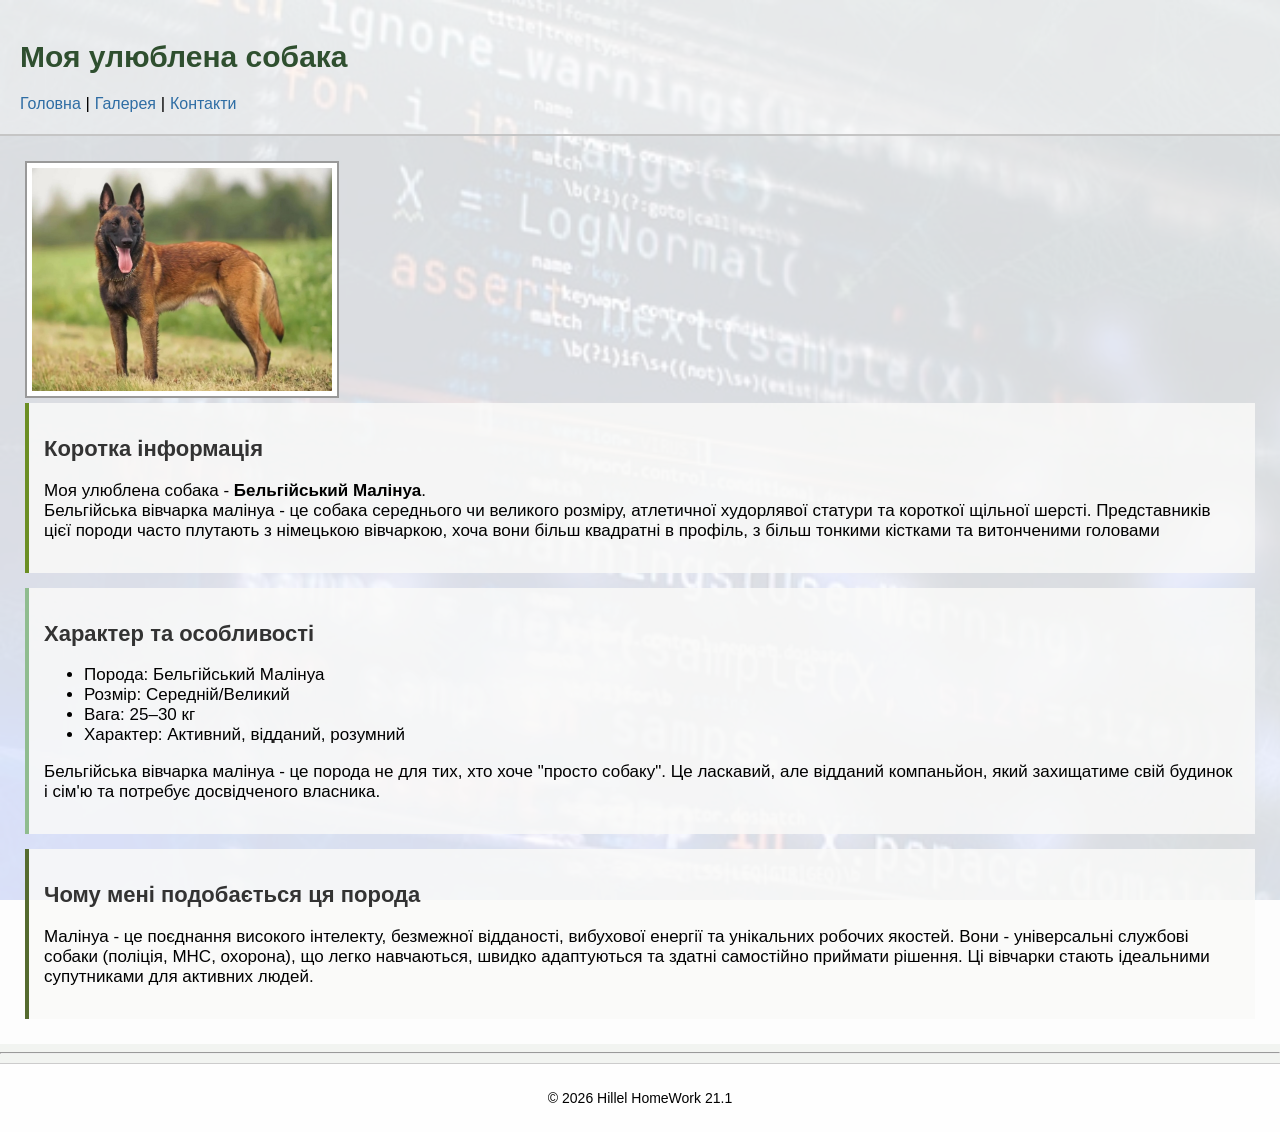
<file: index.html>
<!DOCTYPE html>
<html lang="uk">
<head>
    <meta charset="UTF-8">
    <title>Моя улюблена собака</title>
    <link rel="stylesheet" href="style.css">
</head>
<body id="page">
    <header class="header">
        <h1 class="title">Моя улюблена собака</h1>
        <nav class="nav">
            <a href="index.html" class="nav-link">Головна</a> |
            <a href="pages/gallery.html" class="nav-link">Галерея</a> |
            <a href="pages/contact.html" class="nav-link">Контакти</a>
        </nav>
    </header>
    <main class="content">
        <img src="./Photo/main.jpg" alt="Фото Малінуа" class="dog-photo">
        <section class="info">
            <h2>Коротка інформація</h2>
            <p>
                Моя улюблена собака - <strong>Бельгійський Малінуа</strong>.
                <br>
                Бельгійська вівчарка малінуа - це собака середнього чи великого розміру, атлетичної худорлявої статури та короткої щільної шерсті.
                Представників цієї породи часто плутають з німецькою вівчаркою, хоча вони більш квадратні в профіль, з більш тонкими кістками та витонченими головами
            </p>
        </section>
        <section class="characteristics">
            <h2>Характер та особливості</h2>
            <ul>
                <li>Порода: Бельгійський Малінуа</li>
                <li>Розмір: Середній/Великий</li>
                <li>Вага: 25–30 кг</li>
                <li>Характер: Активний, відданий, розумний</li>
            </ul>
            <p>
                Бельгійська вівчарка малінуа - це порода не для тих, хто хоче "просто собаку". 
                Це ласкавий, але відданий компаньйон, який захищатиме свій будинок і сім'ю та потребує досвідченого власника.
            </p>
        </section>
        <section class="why-i-like">
            <h2>Чому мені подобається ця порода</h2>
            <p>
                Малінуа - це поєднання високого інтелекту, безмежної відданості, вибухової енергії та унікальних робочих якостей. 
                Вони - універсальні службові собаки (поліція, МНС, охорона), що легко навчаються, швидко адаптуються та здатні самостійно приймати рішення. 
                Ці вівчарки стають ідеальними супутниками для активних людей.
            </p>
        </section>
    </main>
    <hr>
    <footer class="footer">
        <p>© 2026 Hillel HomeWork 21.1</p>
    </footer>
</body>
</html>
</file>
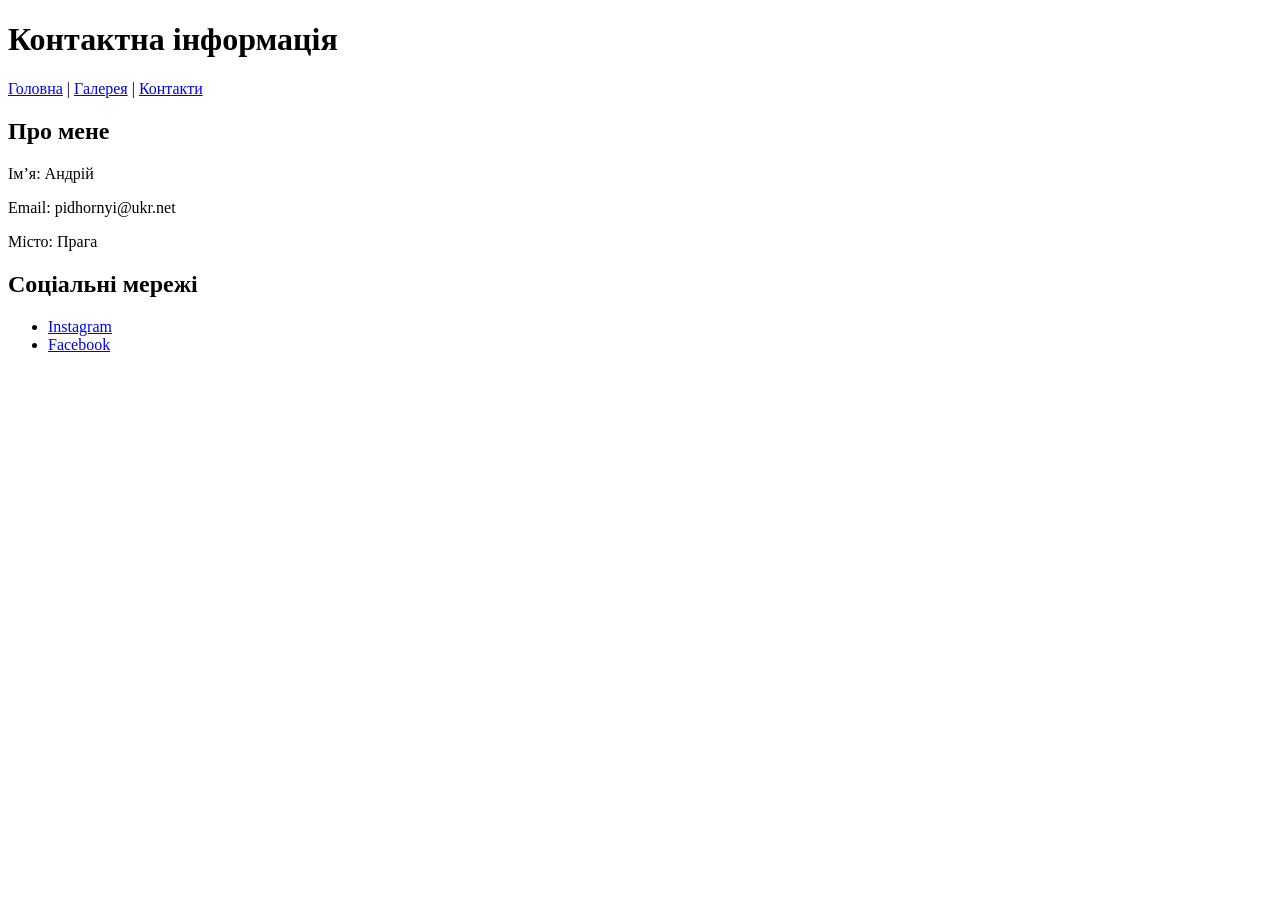
<file: Pages/contact.html>
<!DOCTYPE html>
<html lang="uk">
<head>
    <meta charset="UTF-8">
    <title>Контакти</title>
</head>
<body>

    <header>
        <h1>Контактна інформація</h1>
        <nav>
            <a href="../index.html">Головна</a> |
            <a href="gallery.html">Галерея</a> |
            <a href="contact.html">Контакти</a>
        </nav>
    </header>
    <main>
        <section>
            <h2>Про мене</h2>
            <p>Ім’я: Андрій</p>
            <p>Email: pidhornyi@ukr.net</p>
            <p>Місто: Прага</p>
        </section>

        <section>
            <h2>Соціальні мережі</h2>
            <ul>
                <li><a href="https://www.instagram.com/popular/%D1%81%D0%BE%D0%B1%D0%B0%D0%BA%D0%B0-%D0%BC%D0%B0%D0%BB%D0%B8%D0%BD%D1%83%D0%B0/" target="_blank">Instagram</a></li>
                <li><a href="https://www.facebook.com/p/%D0%91%D0%B5%D0%BB%D1%8C%D0%B3%D0%B8%D0%B9%D1%81%D0%BA%D0%B0%D1%8F-%D0%BE%D0%B2%D1%87%D0%B0%D1%80%D0%BA%D0%B0-%D0%BC%D0%B0%D0%BB%D0%B8%D0%BD%D1%83%D0%B0-100080690562581/" target="_blank">Facebook</a></li>
            </ul>
        </section>
    </main>
</body>
</html>
</file>
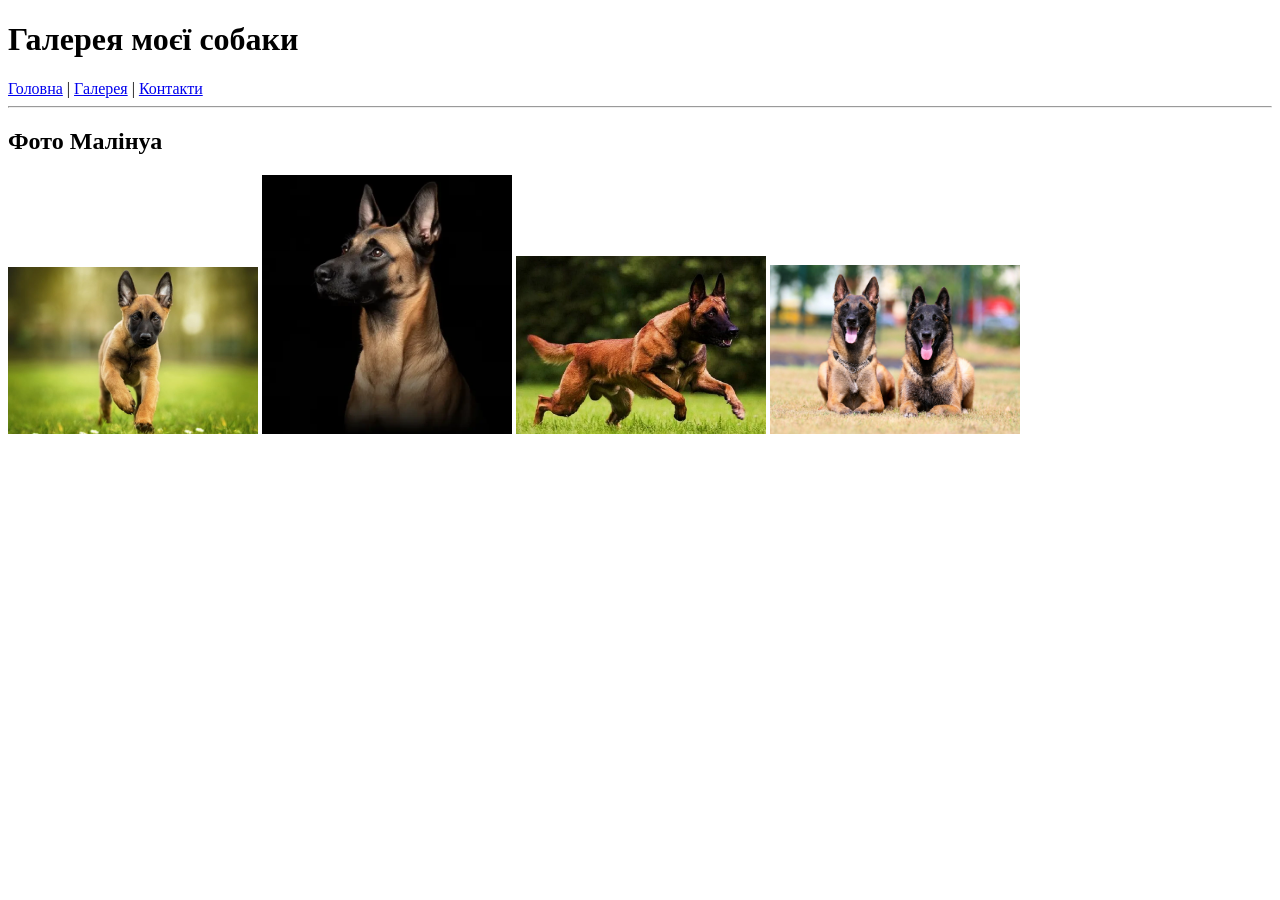
<file: Pages/gallery.html>
<!DOCTYPE html>
<html lang="uk">
<head>
    <meta charset="UTF-8">
    <title>Галерея</title>
</head>
<body>

    <header>
        <h1>Галерея моєї собаки</h1>
        <nav>
            <a href="../index.html">Головна</a> |
            <a href="gallery.html">Галерея</a> |
            <a href="contact.html">Контакти</a>
        </nav>
        <hr>
    </header>
    <main>
        <h2>Фото Малінуа</h2>
        <img src="../Photo/849663bddc778ff21_63bddc778c83d.jpg" alt="Малінуа 1" width="250">
        <img src="../Photo/img120.webp" alt="Малінуа 2" width="250">
        <img src="../Photo/poroda_sobaki_malinua_foto_10.webp" alt="Малінуа 3" width="250">
        <img src="../Photo/Shutterstock_1151040458-min.webp" alt="Малінуа 4" width="250">
    </main>
</body>
</html>
</file>
<file: style.css>
#page {font-family: Arial, sans-serif;
    font-size: 17px;
    background-color: #f2f4f1;
    background-image: url("./Photo/bg.jpg");
    background-repeat: no-repeat;
    background-size: cover;
    background-attachment: fixed;
    margin: 0;
    padding: 0;}
.header {background-color: rgba(255, 255, 255, 0.9);
    padding: 20px;
    border-bottom: 2px solid #c5c5c5;}
.title {font-size: 30px;
    color: #2f4f2f;}
.nav {margin-top: 10px;}
.nav-link {color: #2e6da4;
    text-decoration: none;
    font-size: 16px;}
.nav-link:hover {text-decoration: underline;}
.content {background-color: rgba(255, 255, 255, 0.85);
    padding: 25px;}
.dog-photo {width: 300px;
    border: 2px solid #999;
    padding: 5px;
    background-color: #ffffff;}
.info {background-color: rgba(249, 250, 248, 0.85);
    padding: 15px;
    margin-bottom: 15px;
    border-left: 4px solid #6b8e23;}
.characteristics {background-color: rgba(249, 250, 248, 0.85);
    padding: 15px;
    margin-bottom: 15px;
    border-left: 4px solid #8fbc8f;}
.why-i-like {background-color: rgba(249, 250, 248, 0.85);
    padding: 15px;
    border-left: 4px solid #556b2f;}
h2 {font-size: 22px;
    color: #333;}
.footer {background-color: rgba(255, 255, 255, 0.9);
    text-align: center;
    padding: 12px;
    font-size: 14px;
    border-top: 1px solid #ccc;}
</file>
